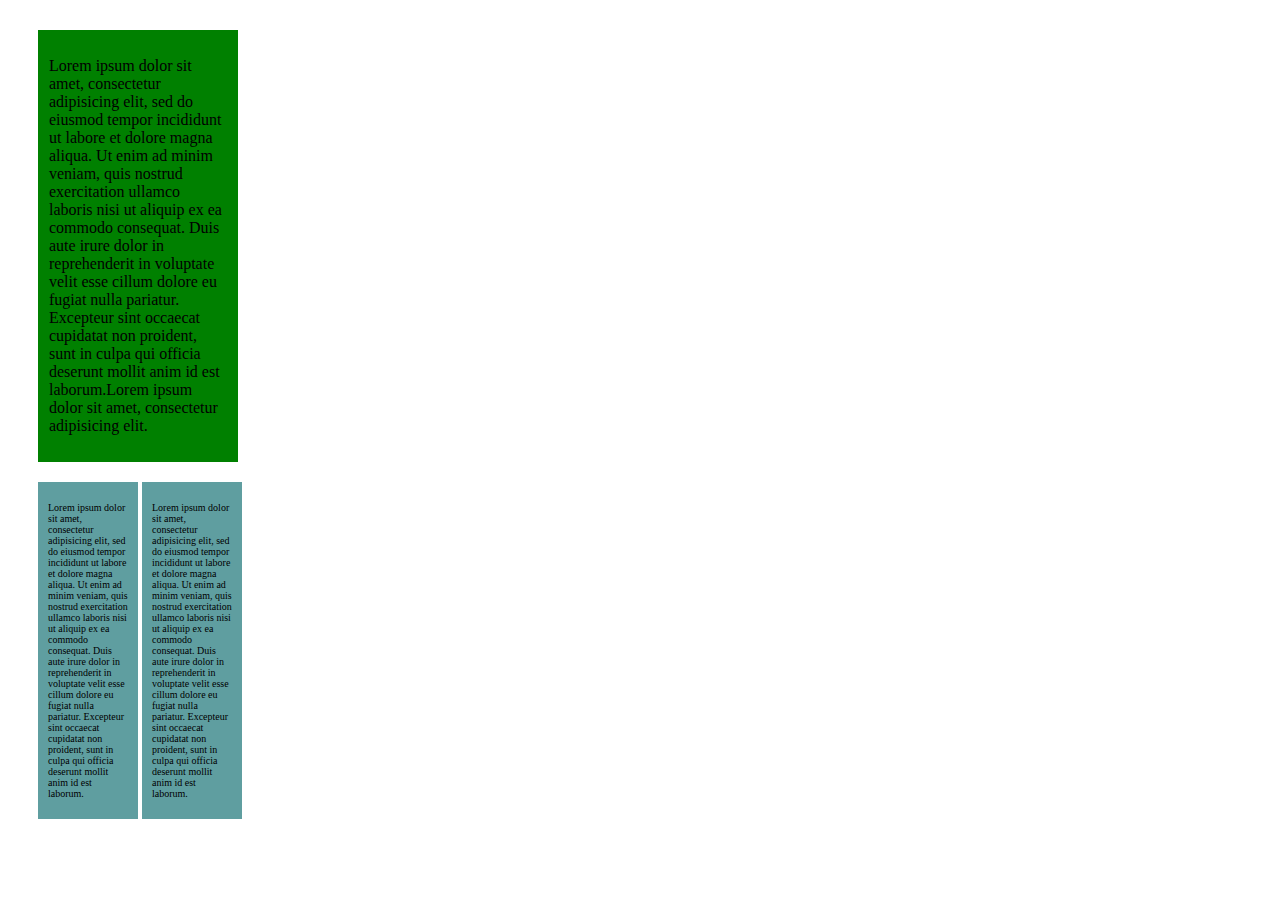
<file: box-model.html>
<!DOCTYPE html>
<html>
  <head>
    <meta charset="utf-8">
    <title>Box Model CSS</title>
    <link rel="stylesheet" href="style-box-model.css" >
  </head>
  <body>
    <main>
      <div class="foo">
        <p>
          Lorem ipsum dolor sit amet, consectetur adipisicing elit, sed do eiusmod tempor incididunt ut labore et dolore magna aliqua. Ut enim ad minim veniam, quis nostrud exercitation ullamco laboris nisi ut aliquip ex ea commodo consequat. Duis aute irure dolor in reprehenderit in voluptate velit esse cillum dolore eu fugiat nulla pariatur. Excepteur sint occaecat cupidatat non proident,
          sunt in culpa qui officia deserunt mollit anim id est laborum.Lorem ipsum dolor sit amet, consectetur adipisicing elit.
        </p>
      </div>
      <div class="bar">
        <p>
          Lorem ipsum dolor sit amet, consectetur adipisicing elit, sed do eiusmod tempor incididunt ut labore et dolore magna aliqua. Ut enim ad minim veniam, quis nostrud exercitation ullamco laboris nisi ut aliquip ex ea commodo consequat. Duis aute irure dolor in reprehenderit in voluptate velit esse cillum dolore eu fugiat nulla pariatur. Excepteur sint occaecat cupidatat non proident, sunt in culpa qui officia deserunt mollit anim id est laborum.
        </p>
      </div>
      <div class="bar">
        <p>
          Lorem ipsum dolor sit amet, consectetur adipisicing elit, sed do eiusmod tempor incididunt ut labore et dolore magna aliqua. Ut enim ad minim veniam, quis nostrud exercitation ullamco laboris nisi ut aliquip ex ea commodo consequat. Duis aute irure dolor in reprehenderit in voluptate velit esse cillum dolore eu fugiat nulla pariatur. Excepteur sint occaecat cupidatat non proident, sunt in culpa qui officia deserunt mollit anim id est laborum.
        </p>
      </div>
    </main>
  </body>
</html>
</file>
<file: style-box-model.css>
/* style for Box model */
main {
  margin: 30px;
}

/* Box-sizing ruleset of css
  fix the explicit width of box approx 200px
  more learn about Box-sizing:
  https://css-tricks.com/box-sizing/
  https://developer.mozilla.org/en-US/docs/Web/CSS/box-sizing
  */
  * {
    box-sizing: border-box;
  }
.foo{
  width: 200px;
  background-color: green;
  border: 1px solid green;
  padding: 10px;
  margin-bottom: 20px;
}

.bar {
  display: inline-block;
  font-size: 10px;
  width: 100px;
  background-color: cadetblue;
  padding: 10px;
}
</file>
